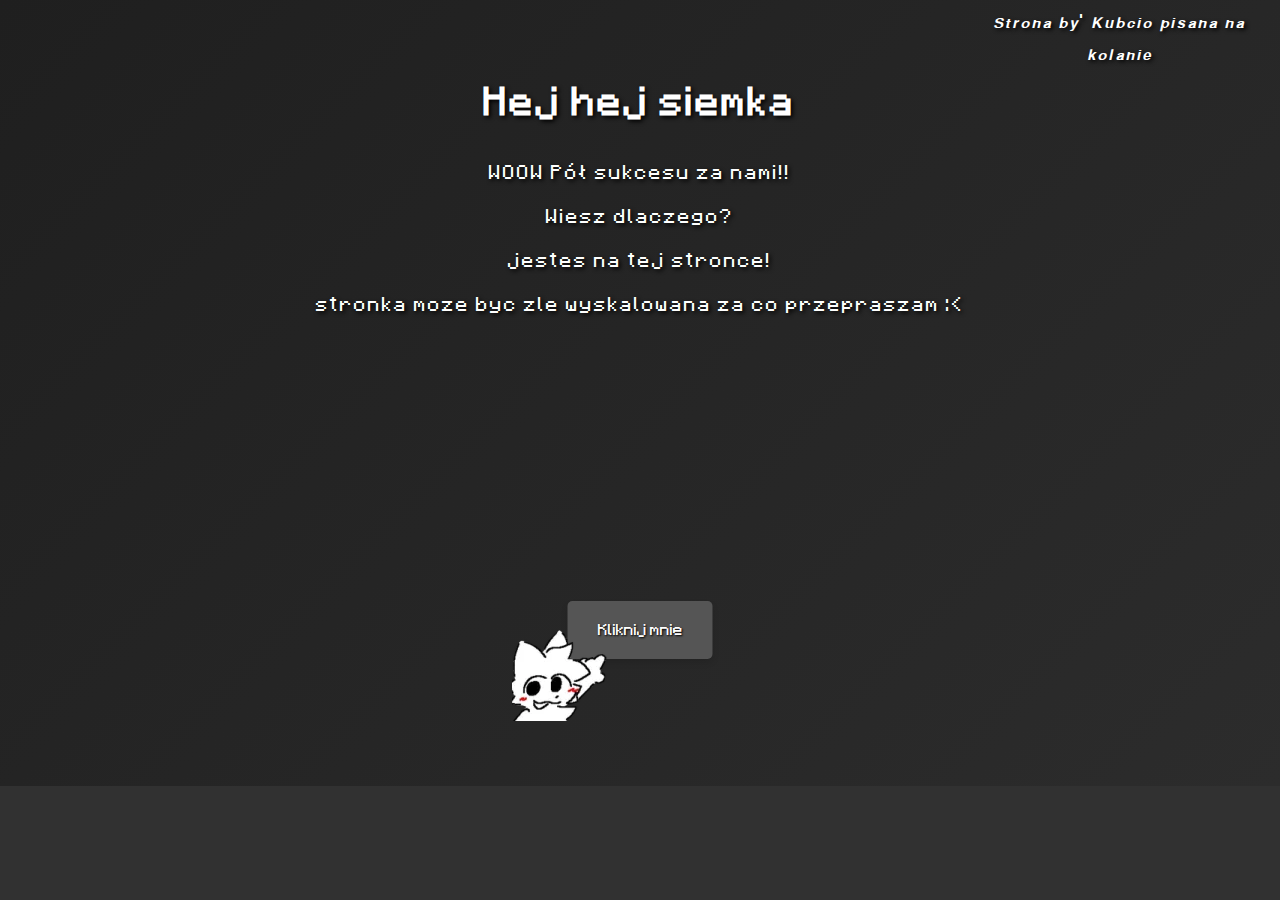
<file: index.html>
<!DOCTYPE html>
<html lang="pl">
<head>
    <meta charset="UTF-8">
    <meta name="viewport" content="width=device-width, initial-scale=1.0">
    <title>Witaj</title>
    <link rel="stylesheet" href="styles.css">
    <link href="https://fonts.googleapis.com/css2?family=Press+Start+2P&display=swap" rel="stylesheet">

</head>
<body>
    <h1>Hej hej siemka</h1>
    <p>WOOW Pół sukcesu za nami!! <br> <br>
     Wiesz dlaczego? <br> <br>
     jestes na tej stronce! <br> <br>
     stronka moze byc zle wyskalowana za co przepraszam :<</p>

    <button onclick="otworzStrone()">Kliknij mnie</button>

    <div class="bkpoint">
        <img src="images/bkpointing.png">
    </div>

    <o class="co">𝙎𝙩𝙧𝙤𝙣𝙖 𝙗𝙮. 𝙆𝙪𝙗𝙘𝙞𝙤 𝙥𝙞𝙨𝙖𝙣𝙖 𝙣𝙖 𝙠𝙤𝙡𝙖𝙣𝙞𝙚</o>

    <script>
        function otworzStrone() {
            window.location.href = 'index_2.html'; 
        }
    </script>

    <!-- Google tag (gtag.js) -->
<script async src="https://www.googletagmanager.com/gtag/js?id=G-FN3SR0PTVW"></script>
<script>
  window.dataLayer = window.dataLayer || [];
  function gtag(){dataLayer.push(arguments);}
  gtag('js', new Date());

  gtag('config', 'G-FN3SR0PTVW');
</script>

</body>
</html>
</file>
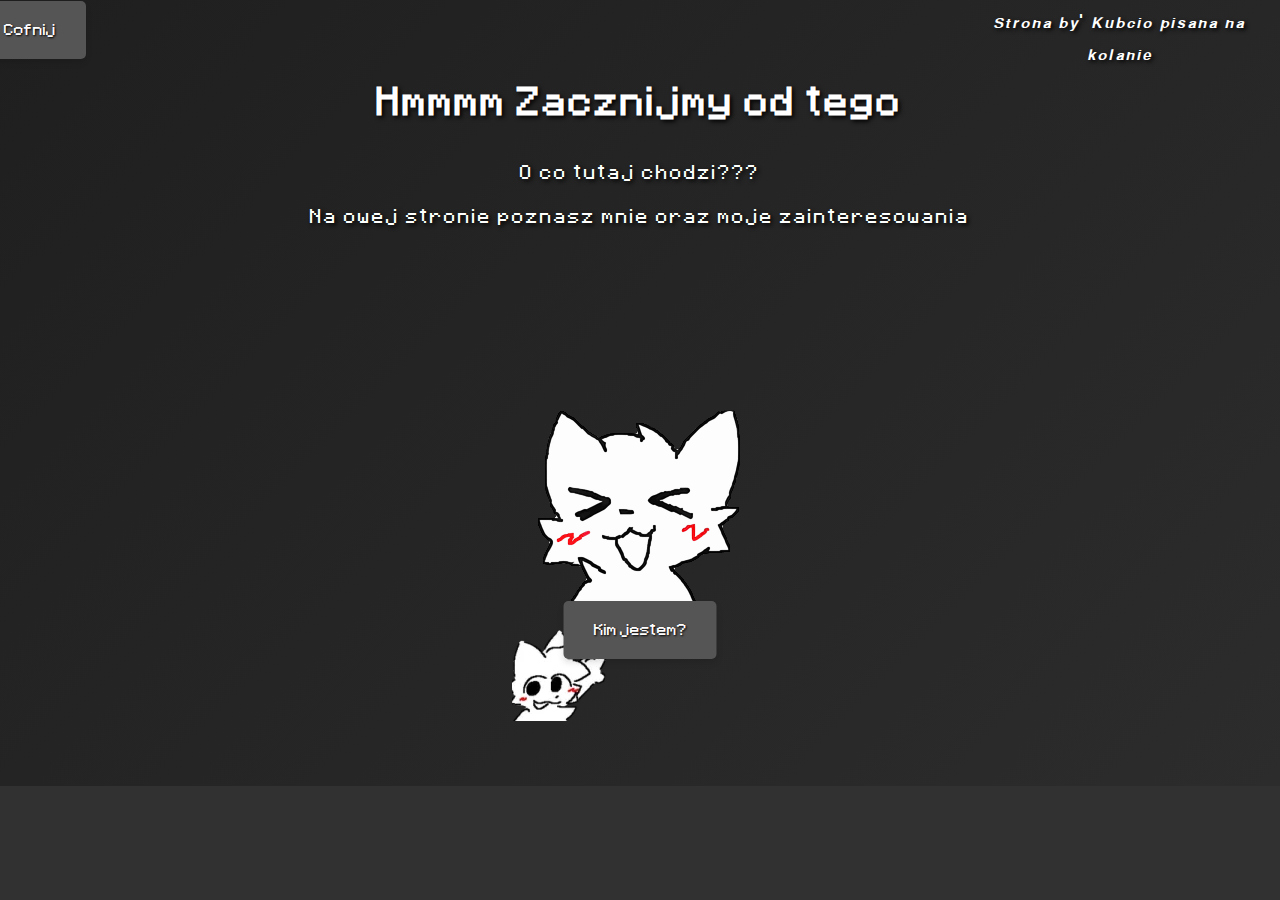
<file: index_2.html>
<!DOCTYPE html>
<html lang="pl">
<head>
    <meta charset="UTF-8">
    <meta name="viewport" content="width=device-width, initial-scale=1.0">
    <title>tak tak</title>
    <link rel="stylesheet" href="styles.css">
    <link href="https://fonts.googleapis.com/css2?family=Press+Start+2P&display=swap" rel="stylesheet">
    <style>
        .back-button {
            position: absolute;
            top: 30px;
            left: 30px;
        }
    </style>
</head>
<body>

    <button class="back-button" onclick="window.history.back()">Cofnij</button>

    <h1>Hmmmm Zacznijmy od tego </h1>
    <p>O co tutaj chodzi??? <br> <br>
    Na owej stronie poznasz mnie oraz moje zainteresowania <br>
    </p>
    <div class="giff">
        <img src="images/67b038cae2b66.gif">
    </div>

    <div class="bkpoint">
        <img src="images/bkpointing.png">
    </div>

    <button onclick="otworzStrone2()">Kim jestem?</button>

    <script>
        function otworzStrone2() {
            window.location.href = 'index_3.html'; 
        }
    </script>


  

    <o class="co">𝙎𝙩𝙧𝙤𝙣𝙖 𝙗𝙮. 𝙆𝙪𝙗𝙘𝙞𝙤 𝙥𝙞𝙨𝙖𝙣𝙖 𝙣𝙖 𝙠𝙤𝙡𝙖𝙣𝙞𝙚</o>

</body>
</html>
</file>
<file: styles.css>
@font-face {
    font-family: 'Minecraftia';
    src: url('fonts/Minecraftia-Regular.ttf') format('truetype');
}

.tekst {
    top: 80%;
    position: absolute;
}

.favv {
    top: 87%;
    position: absolute;
}

.co {
    top: 0%;
    left: 75%;
    position: absolute;
}

.gif {
    top: 30%;
    left: 5%;
    position: absolute;
}

.giff {
    top: 45%;
    position: absolute;
}

.bkpoint {
    top: 70%;
    left: 40%;
    position: absolute;
}

.bkh {
    top: 12%;
    left: 61%;
    position: absolute;
    scale: 0.35;
}

.bks {
    top: 63%;
    left: 72%;
    position: absolute;
    scale: 0.35;
}

.clic {
    top: 61%;
    left: 82%;
    position: absolute;
}

body {
    background: linear-gradient(135deg, #1f1f1f, #2c2c2c);
    letter-spacing: 2px;
    font-family: 'Minecraftia', sans-serif;
    display: flex;
    flex-direction: column;
    justify-content: flex-start;
    align-items: center;
    height: 80vh;
    text-align: center;
    padding-top: 50px;
    background-color:rgb(49, 49, 49);
    background-size: cover;
    background-position: center;
    background-repeat: no-repeat;
    color: #ffffff;
    text-shadow: 2px 2px 4px #000000;
    overflow: hidden;
}

button {
    font-family: 'Minecraftia', sans-serif;
    padding: 20px 30px;
    cursor: pointer;
    background-color: #555;
    color: #fff;
    transition: 0.3s;
    border: none;
    border-radius: 5px;
    box-shadow: 0 4px 6px rgba(0, 0, 0, 0.1);
    text-shadow: 1px 1px 2px #000000;
    left: 50%;
    position: absolute;
    top: 70%;
    transform: translate(-50%, -50%);
}


.spotify-container {
    background: linear-gradient(135deg, #1f1f1f, #2c2c2c);
    position: fixed;
    bottom: 0;
    width: 100%;
    color: #ffffff;
    text-align: center;
    padding: 10px;
    font-family: 'Minecraftia', sans-serif;
    text-shadow: none;
    overflow: hidden;
    display: flex;
    justify-content: center;
    align-items: center;
    gap: 10px;
}

.spotify-container p {
    margin: 0;
    padding-bottom: 5px;
    flex-basis: 100%;
}

.spotify-widget {
    display: flex;
    gap: 15px;
}

iframe {
    border: none;
    box-shadow: 0 4px 6px rgba(0, 0, 0, 0.1);
}

.shadowbox {
    box-shadow: 0 4px 8px rgba(107, 107, 107, 0.63);
    padding: 10px;
    border-radius: 5px;
}

.n {
    top: 30%;
    left: 50%;
    position:fixed;
}

.button1 {
    font-family: 'Minecraftia', sans-serif;
    padding: 20px 30px;
    cursor: pointer;
    background-color: #555;
    color: #fff;
    transition: 0.3s;
    border: none;
    border-radius: 5px;
    box-shadow: 0 4px 6px rgba(0, 0, 0, 0.1);
    text-shadow: 1px 1px 2px #000000;
    left: 90%;
    position: absolute;
    top: 15%;
    transform: translate(-50%, -50%);
}
.button2 {
    font-family: 'Minecraftia', sans-serif;
    padding: 20px 30px;
    cursor: pointer;
    background-color: #555;
    color: #fff;
    transition: 0.3s;
    border: none;
    border-radius: 5px;
    box-shadow: 0 4px 6px rgba(0, 0, 0, 0.1);
    text-shadow: 1px 1px 2px #000000;
    left: 90%;
    position: absolute;
    top: 30%;
    transform: translate(-50%, -50%);
}       
.button3 {
    font-family: 'Minecraftia', sans-serif;
    padding: 20px 30px;
    cursor: pointer;
    background-color: #555;
    color: #fff;
    transition: 0.3s;
    border: none;
    border-radius: 5px;
    box-shadow: 0 4px 6px rgba(0, 0, 0, 0.1);
    text-shadow: 1px 1px 2px #000000;
    left: 90%;
    position: absolute;
    top: 45%;
    transform: translate(-50%, -50%);
}
.button5 {
    font-family: 'Minecraftia', sans-serif;
    padding: 20px 30px;
    cursor: pointer;
    background-color: #555;
    color: #fff;
    transition: 0.3s;
    border: none;
    border-radius: 5px;
    box-shadow: 0 4px 6px rgba(0, 0, 0, 0.1);
    text-shadow: 1px 1px 2px #000000;
    left: 90%;
    position: absolute;
    top: 60%;
    transform: translate(-50%, -50%);
}
</file>
